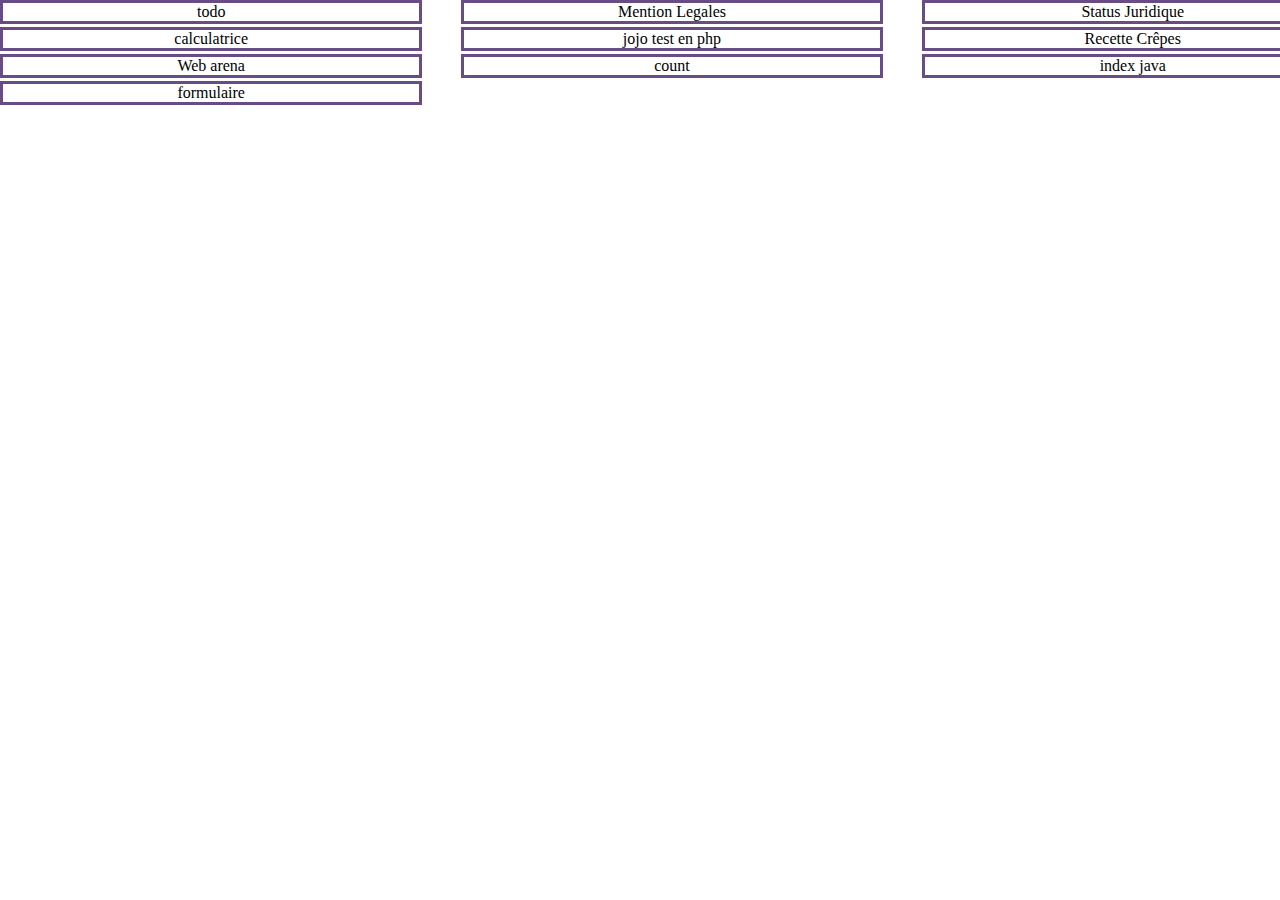
<file: index.html>
<!DOCTYPE html>
<html lang="fr">
<head>
    <meta charset="UTF-8">
    <meta http-equiv="X-UA-Compatible" content="IE=edge">
    <meta name="viewport" content="width=device-width, initial-scale=1.0">
    <title>Document</title>
    <link rel="stylesheet" href="screen.css">
</head>
<body>
    <div>
        <a href="php/todo/index.php">todo</a>
        <a href="html/MentionLegales/MentionsLegales.html">Mention Legales</a>
        <a href="html/StatusJuridique/Status_juridique.html">Status Juridique</a>
        <a href="php/calculatrice/calculatrice.php">calculatrice</a>
        <a href="php/test.php">jojo test en php</a>
        <a href="html/recette_crêpes/index.html">Recette Crêpes</a>
        <a href="html/web_arena/index.html">Web arena</a>
        <a href="java_script/count.html">count</a>
        <a href="java_script/index.html">index java</a>
	  <a href="php/formulaire/index.php">formulaire</a>
    </div>

</body>
</html>
</file>
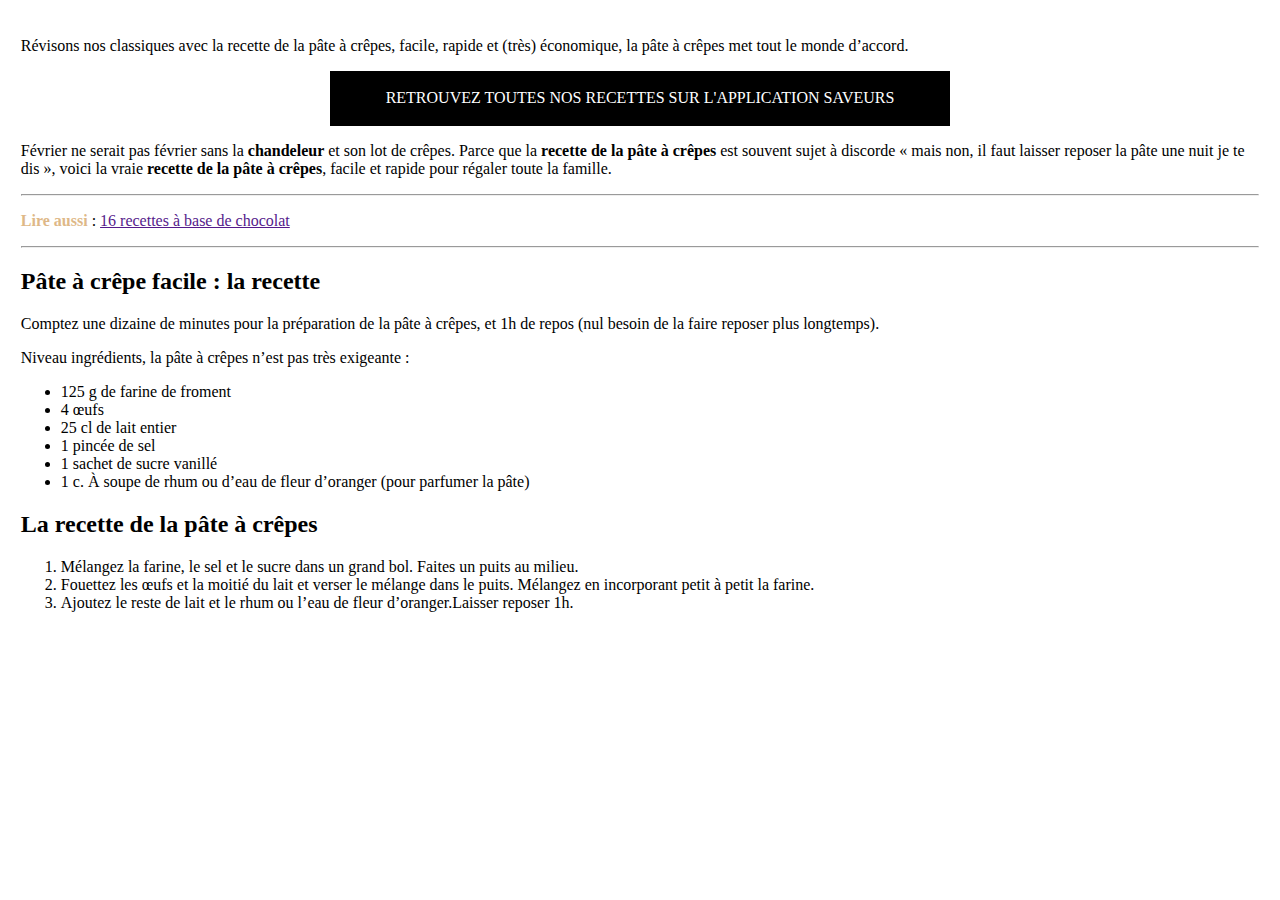
<file: html/recette_crêpes/index.html>
<!DOCTYPE html> 
<html lang=“fr”>
  <head>
      <meta charset="utf-8">
      <meta http-equiv="X-UA-Compatible" content="IE=edge">
      <title>crepes</title>
      <link rel="stylesheet" href="css/screen.css">
  </head>
  <body>
      <p>Révisons nos classiques avec la recette de la pâte à crêpes, facile, rapide et (très) économique, la pâte à crêpes met tout le monde d’accord.</p>
	  <p id="blbl">RETROUVEZ TOUTES NOS RECETTES SUR L'APPLICATION SAVEURS</p>
      <p>Février ne serait pas février sans la <strong>chandeleur</strong> et son lot de crêpes. Parce que la <strong>recette de la pâte à crêpes</strong> est souvent sujet à discorde « mais non, il faut laisser reposer la pâte une nuit je te dis », voici la vraie <strong>recette de la pâte à crêpes</strong>, facile et rapide pour régaler toute la famille.</p>
  <hr>
      <p><strong><bold>Lire aussi</bold></strong> : <a href="">16 recettes à base de chocolat</p></a>
  <hr>
  <h2>Pâte à crêpe facile : la recette </h2>  
  <p>Comptez une dizaine de minutes pour la préparation de la pâte à crêpes, et 1h de repos  (nul besoin de la faire reposer plus longtemps).</p>  
  <p>Niveau ingrédients, la pâte à crêpes n’est pas très exigeante :</p>   
      <ul>
          <li>125 g de farine de froment</li>
          <li>4 œufs</li>
          <li>25 cl de lait entier</li>
          <li>1 pincée de sel</li>
          <li>1 sachet de sucre vanillé</li>
          <li>1 c. À soupe de rhum ou d’eau de fleur d’oranger (pour parfumer la pâte)</li>
      </ul>  
  <h2>La recette de la pâte à crêpes</h2>
      <ol>
      <li>Mélangez la farine, le sel et le sucre dans un grand bol. Faites un puits au milieu.</li>
      <li>Fouettez les œufs et la moitié du lait et verser le mélange dans le puits. Mélangez en incorporant petit à petit la farine.</li>
      <li>Ajoutez le reste de lait et le rhum ou l’eau de fleur d’oranger.Laisser reposer 1h.</li>
      </ol>
  </body>
</html>
</file>
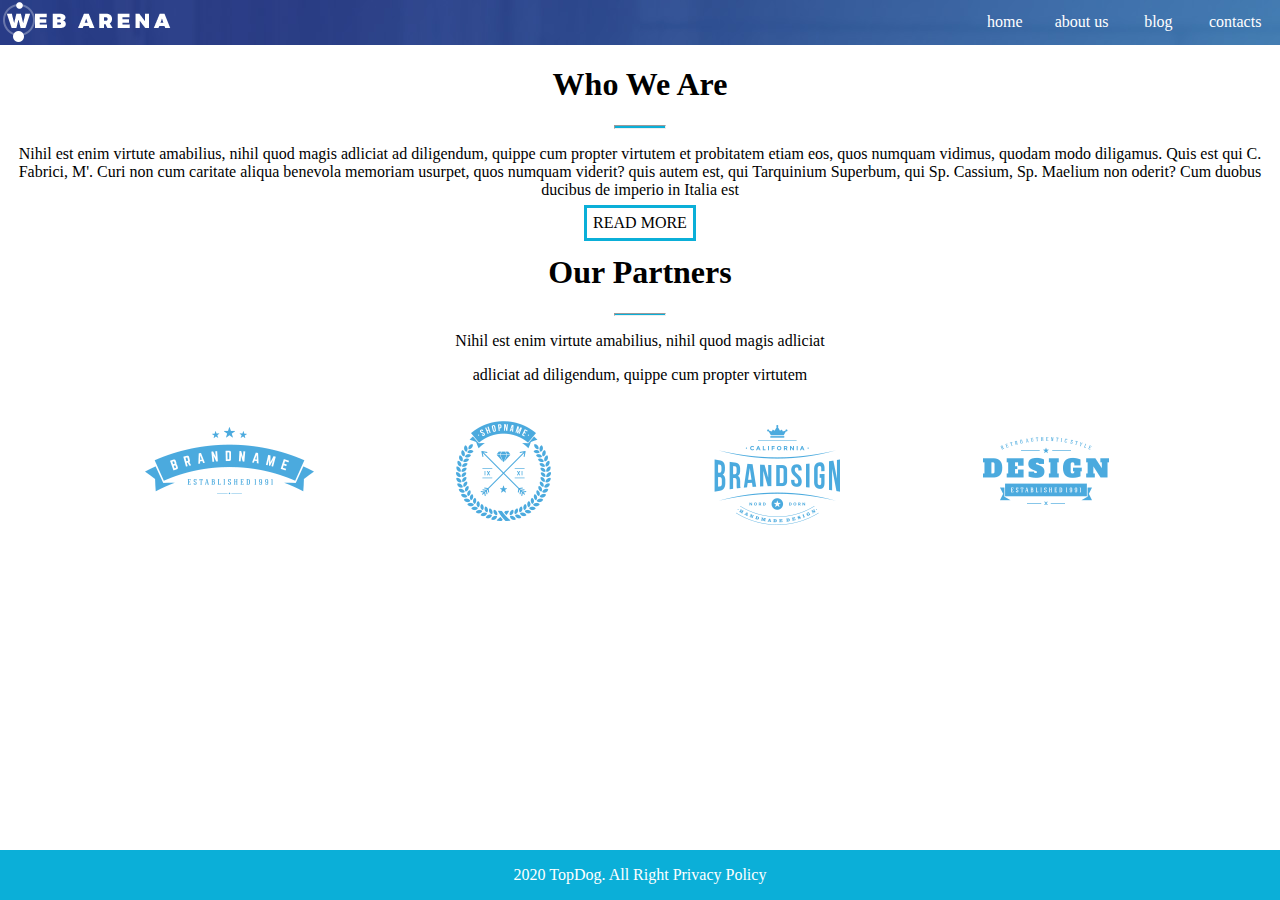
<file: html/web_arena/index.html>
<!DOCTYPE html>
<html lang="fr">
<head>
    <meta charset="UTF-8">
    <meta http-equiv="X-UA-Compatible" content="IE=edge">
    <meta name="viewport" content="width=device-width, initial-scale=1.0">
    <link rel="stylesheet" href="css/screen.css">
    <title>Web Arena</title>
</head>
<body>
    <nav>
        <img src="img/logo.png" alt="logo.png">
        <a href="">home</a>
        <a href="">about us</a>
        <a href="">blog</a>
        <a href="">contacts</a>
    </nav>
    <h1>Who We Are</h1>
    <hr>
    <p>
        Nihil est enim virtute amabilius, nihil quod magis adliciat ad diligendum, quippe cum propter virtutem et probitatem etiam eos, quos numquam vidimus, quodam modo diligamus. Quis est qui C. Fabrici, M'. Curi non cum caritate aliqua benevola memoriam usurpet, quos numquam viderit? quis autem est, qui Tarquinium Superbum, qui Sp. Cassium, Sp. Maelium non oderit? Cum duobus ducibus de imperio in Italia est
    </p>
    <p><a href="">READ MORE</a></p>
    <h1>Our Partners</h1>
    <hr>
    <p>Nihil est enim virtute amabilius, nihil quod magis adliciat</p>
    <p>adliciat ad diligendum, quippe cum propter virtutem </p>
    <div>
        <img src="img/partner-1.png" alt="">
        <img src="img/partner-2.png" alt="">
        <img src="img/partner-3.png" alt="">
        <img src="img/partner-4.png" alt="">
    </div>
    <footer>
        <p>2020 TopDog. All Right Privacy Policy</p>
    </footer>
</body>
</html>
</file>
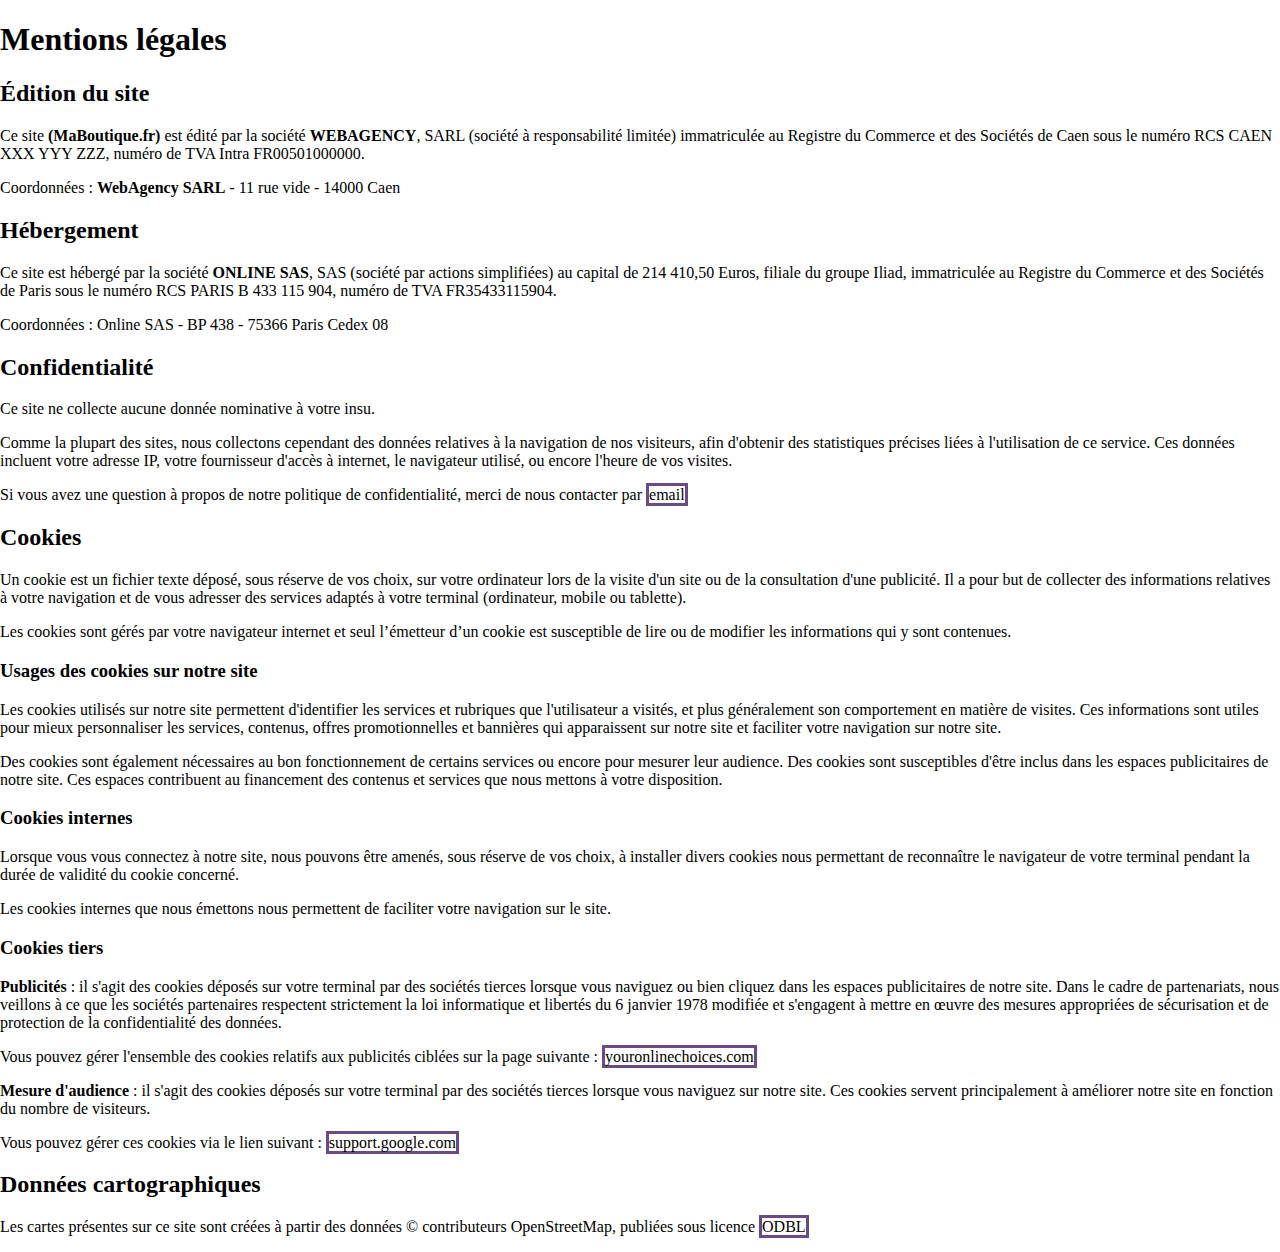
<file: MentionsLegales.html>
<!DOCTYPE html>
<html lang="fr">
	<head>
		<meta charset="utf-8">
		<title>Mon site</title>
		<link rel="stylesheet" href="screen.css">
	</head>

	<body>
		<H1>Mentions légales</H1>
		<H2>Édition du site</H2>
		<p>Ce site <strong>(MaBoutique.fr)</strong> est édité par la société <strong>WEBAGENCY</strong>, SARL (société à responsabilité limitée) immatriculée au Registre du Commerce et des Sociétés de Caen sous le numéro RCS CAEN XXX YYY ZZZ, numéro de TVA Intra FR00501000000.</p>
		<p>Coordonnées : <strong>WebAgency SARL</strong> - 11 rue vide - 14000 Caen</p>
		<H2>Hébergement</H2>
		<p>Ce site est hébergé par la société <strong>ONLINE SAS</strong>, SAS (société par actions simplifiées) au capital de 214 410,50 Euros, filiale du groupe Iliad, immatriculée au Registre du Commerce et des Sociétés de Paris sous le numéro RCS PARIS B 433 115 904, numéro de TVA FR35433115904.</P>
		<p>Coordonnées : Online SAS - BP 438 - 75366 Paris Cedex 08</p>
		<H2>Confidentialité</H2>
		<p>Ce site ne collecte aucune donnée nominative à votre insu.</P>
		<P>Comme la plupart des sites, nous collectons cependant des données relatives à la navigation de nos visiteurs, afin d'obtenir des statistiques précises liées à l'utilisation de ce service. Ces données incluent votre adresse IP, votre fournisseur d'accès à internet, le navigateur utilisé, ou encore l'heure de vos visites.</p>
		<P>Si vous avez une question à propos de notre politique de confidentialité, merci de nous contacter par <a href="https://boutiquecigarette.fr/contact">email</a></p>
		<H2>Cookies</H2>
		<p>Un cookie est un fichier texte déposé, sous réserve de vos choix, sur votre ordinateur lors de la visite d'un site ou de la consultation d'une publicité. Il a pour but de collecter des informations relatives à votre navigation et de vous adresser des services adaptés à votre terminal (ordinateur, mobile ou tablette).<p>
		<p>Les cookies sont gérés par votre navigateur internet et seul l’émetteur d’un cookie est susceptible de lire ou de modifier les informations qui y sont contenues.</p>
		<H3>Usages des cookies sur notre site</H3>
		<p>Les cookies utilisés sur notre site permettent d'identifier les services et rubriques que l'utilisateur a visités, et plus généralement son comportement en matière de visites. Ces informations sont utiles pour mieux personnaliser les services, contenus, offres promotionnelles et bannières qui apparaissent sur notre site et faciliter votre navigation sur notre site.</p>
		<p>Des cookies sont également nécessaires au bon fonctionnement de certains services ou encore pour mesurer leur audience. Des cookies sont susceptibles d'être inclus dans les espaces publicitaires de notre site. Ces espaces contribuent au financement des contenus et services que nous mettons à votre disposition.</p>
		<H3>Cookies internes</H3>
		<p>Lorsque vous vous connectez à notre site, nous pouvons être amenés, sous réserve de vos choix, à installer divers cookies nous permettant de reconnaître le navigateur de votre terminal pendant la durée de validité du cookie concerné.</P>
		<P>Les cookies internes que nous émettons nous permettent de faciliter votre navigation sur le site.</P>
		<H3>Cookies tiers</H3>
		<p><strong>Publicités</strong> : il s'agit des cookies déposés sur votre terminal par des sociétés tierces lorsque vous naviguez ou bien cliquez dans les espaces publicitaires de notre site. Dans le cadre de partenariats, nous veillons à ce que les sociétés partenaires respectent strictement la loi informatique et libertés du 6 janvier 1978 modifiée et s'engagent à mettre en œuvre des mesures appropriées de sécurisation et de protection de la confidentialité des données.</p>
		<p>Vous pouvez gérer l'ensemble des cookies relatifs aux publicités ciblées sur la page suivante : <a href="http://www.youronlinechoices.com/fr/controler-ses-cookies/"> youronlinechoices.com</a></p>
		<p><strong>Mesure d'audience</strong> : il s'agit des cookies déposés sur votre terminal par des sociétés tierces lorsque vous naviguez sur notre site. Ces cookies servent principalement à améliorer notre site en fonction du nombre de visiteurs.</p>
		<p>Vous pouvez gérer ces cookies via le lien suivant : <a href="https://support.google.com/analytics/answer/181881?hl=fr"> support.google.com</a></p>
		<H2>Données cartographiques</h2>
		<p>Les cartes présentes sur ce site sont créées à partir des données © contributeurs OpenStreetMap, publiées sous licence <a href="https://www.opendatacommons.org/licenses/odbl/1.0/">ODBL</a></p>
	</body>

</html>
</file>
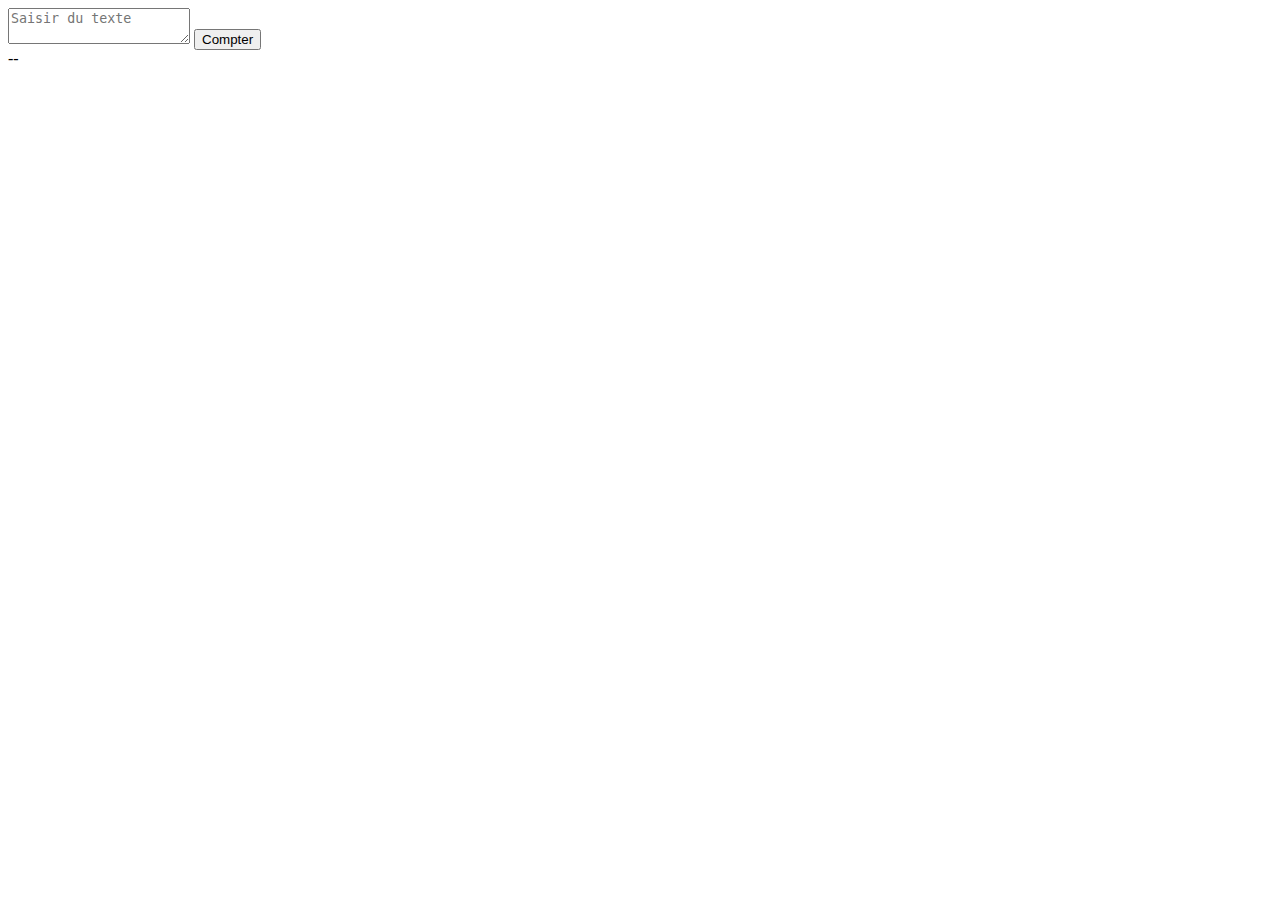
<file: java_script/count.html>
<!DOCTYPE html>
<html lang="fr">
<head>
    <meta charset="UTF-8">
    <title>Compteur</title>
</head>
<body>
<textarea id="text" placeholder="Saisir du texte"></textarea>
<button>Compter</button>
<div id="result">--</div>
</body>
<script>
    document.querySelector("#text").addEventListener('keyup',function (){ //querySelector permet de cecupérer l'element html button
      let mot = document.getElementById('text').value;
      console.log(mot.length);
      document.getElementById('result').innerHTML = mot.length;
    })
</script>
</html>
</file>
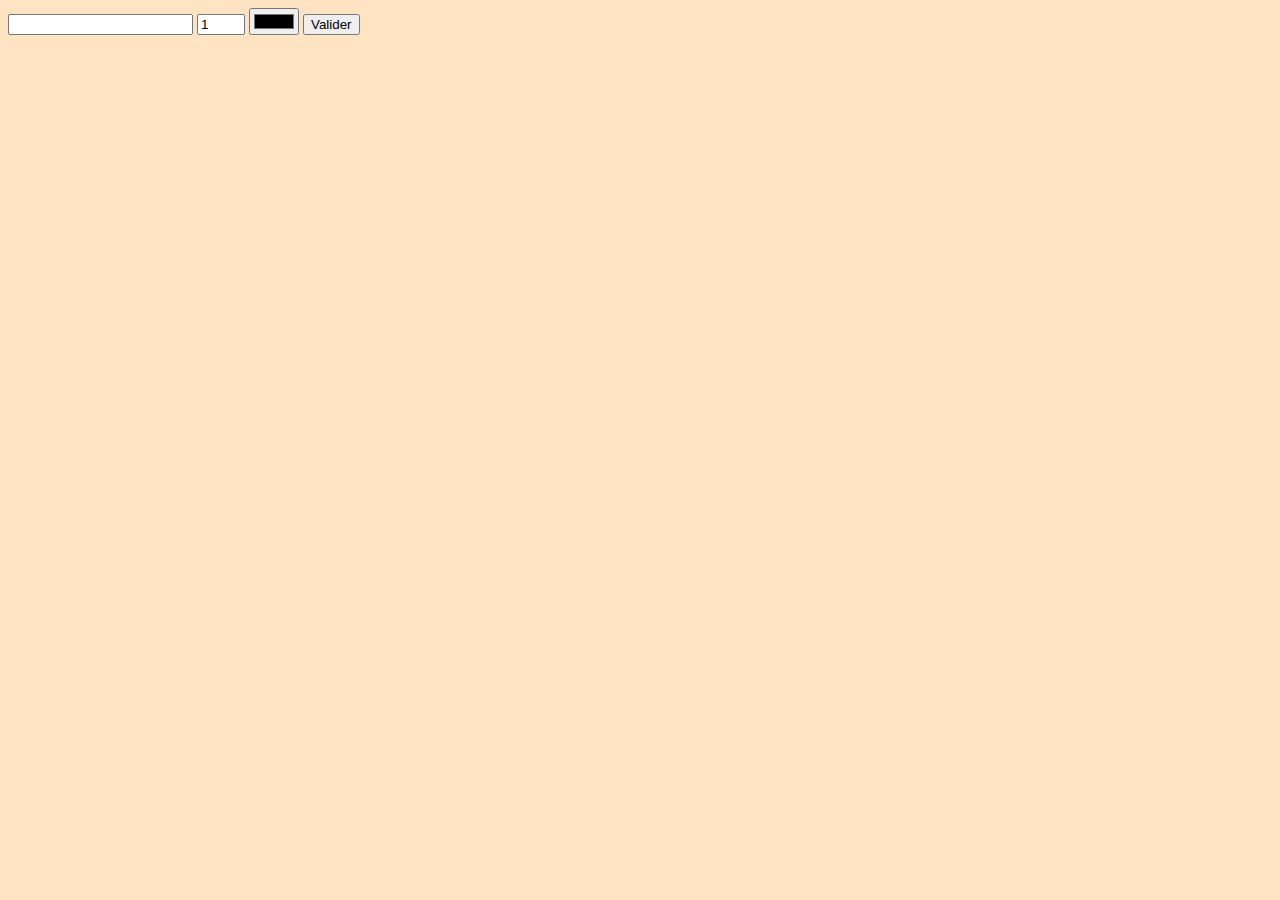
<file: php/test.html>
<!DOCTYPE html>
<html lang="en">
<head>
    <meta charset="UTF-8">
    <meta http-equiv="X-UA-Compatible" content="IE=edge">
    <meta name="viewport" content="width=device-width, initial-scale=1.0">
    <title>Document</title>
    <link rel="stylesheet" href="test.css">
</head>
<body>
    <form action="test.php">
        <input type="test" name="msg">
        <input type="number" value="1" max="6" min="1" name="nb">
        <input type="color" name="color">
        <button type="submit">Valider</button>
    </form>
    
</body>
</html>
</file>
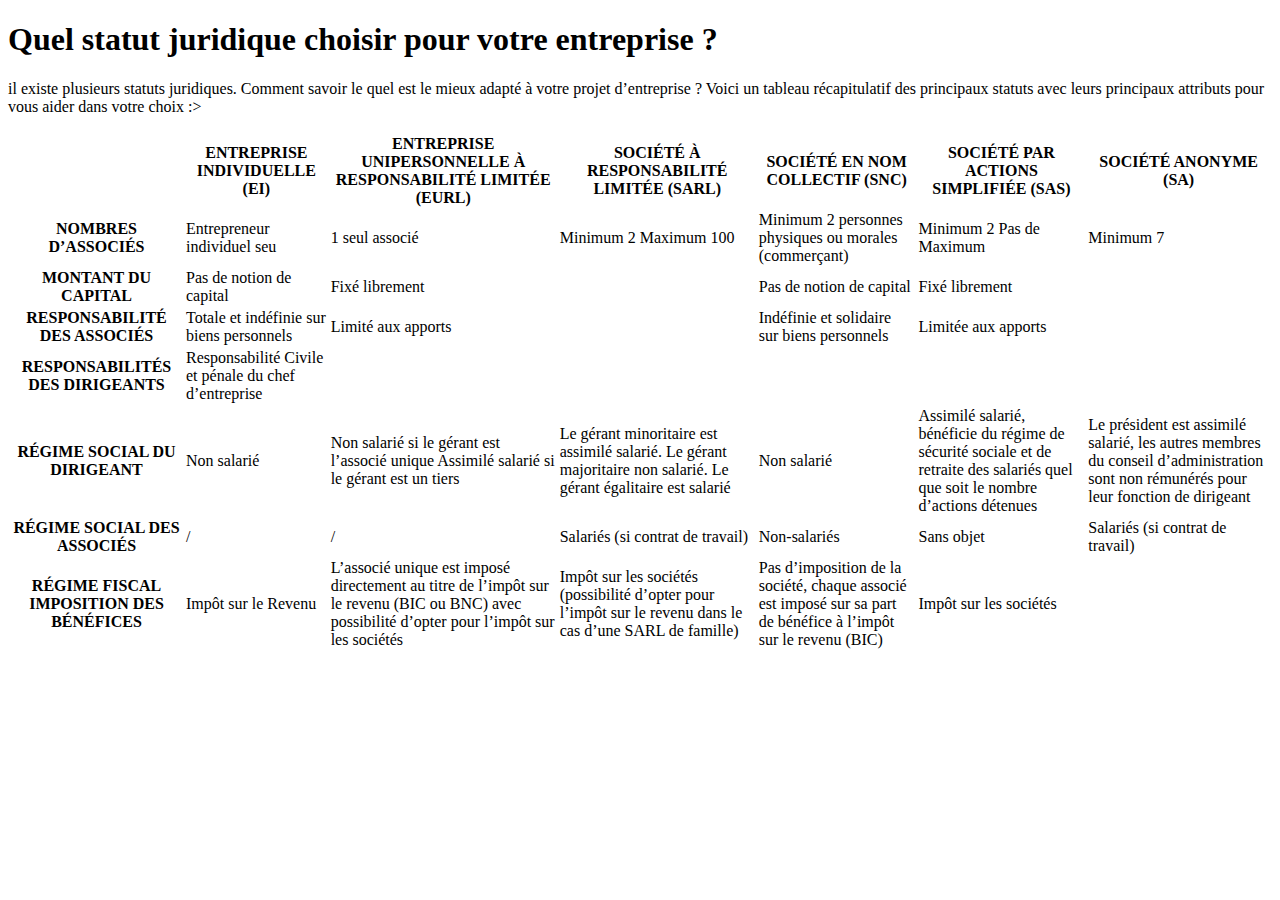
<file: html/StatusJuridique/Status_juridique.html>
<!DOCTYPE html>
<html lang="fr">
<head>
    <meta charset="UTF-8">
    <meta http-equiv="X-UA-Compatible" content="IE=edge">
    <meta name="viewport" content="width=device-width, initial-scale=1.0">
    <title>Document</title>
</head>
<body>
    <H1>Quel statut juridique choisir pour votre entreprise ?</H1>
    <p>il existe plusieurs statuts juridiques. Comment savoir le quel est le mieux adapté à votre projet d’entreprise ? Voici un tableau récapitulatif des principaux statuts avec leurs principaux attributs pour vous aider dans votre choix :></p>
    <table>
        <thead>
            <tr>
                <th></th>
                <th>ENTREPRISE INDIVIDUELLE (EI)</th>
                <th>ENTREPRISE UNIPERSONNELLE À RESPONSABILITÉ LIMITÉE (EURL)</th>
                <th>SOCIÉTÉ À RESPONSABILITÉ LIMITÉE (SARL)</th>
                <th>SOCIÉTÉ EN NOM COLLECTIF (SNC)</th>
                <th>SOCIÉTÉ PAR ACTIONS SIMPLIFIÉE (SAS)</th>
                <th>SOCIÉTÉ ANONYME (SA)</th>
            </tr>
        </thead>
        <tbody>
            <tr>
                <th>NOMBRES D’ASSOCIÉS</th>
                <td>Entrepreneur individuel seu</td>
                <td>1 seul associé</td>
                <td>Minimum 2 Maximum 100</td>
                <td>Minimum 2 personnes physiques ou morales (commerçant)</td>
                <td>Minimum 2 Pas de Maximum</td>
                <td>Minimum 7</td>
            </tr>
            <tr>
                <th>MONTANT DU CAPITAL</th>
				<td>Pas de notion de capital</td>
				<td>Fixé librement</td>
                <td></td>
				<td>Pas de notion de capital</td>
				<td>Fixé librement</td>
            </tr>
            <tr>
                <th>RESPONSABILITÉ DES ASSOCIÉS</th>	
                <td>Totale et indéfinie sur biens personnels</td>
				<td>Limité aux apports</td>
                <td></td>
				<td>Indéfinie et solidaire sur biens personnels</td>
				<td>Limitée aux apports</td>
            </tr>
            <tr>
                <th>RESPONSABILITÉS DES DIRIGEANTS</th>
				<td>Responsabilité Civile et pénale du chef d’entreprise</td>
            </tr>
            <tr>
                <th>RÉGIME SOCIAL DU DIRIGEANT</th>
				<td>Non salarié</td>
				<td>Non salarié si le gérant est l’associé unique Assimilé salarié si le gérant est un tiers</td>
				<td>Le gérant minoritaire est assimilé salarié. Le gérant majoritaire non salarié. Le gérant égalitaire est salarié</td>
				<td>Non salarié</td>
				<td>Assimilé salarié, bénéficie du régime de sécurité sociale et de retraite des salariés quel que soit le nombre d’actions détenues</td>
				<td>Le président est assimilé salarié, les autres membres du conseil d’administration sont non rémunérés pour leur fonction de dirigeant</td>
            </tr>
            <tr>
                <th>RÉGIME SOCIAL DES ASSOCIÉS</th>
				<td>/</td>
				<td>/</td>
				<td>Salariés (si contrat de travail)</td>
				<td>Non-salariés</td>
				<td>Sans objet</td>
				<td>Salariés (si contrat de travail)</td>
            </tr>
                <th>RÉGIME FISCAL IMPOSITION DES BÉNÉFICES</th>
			    <td>Impôt sur le Revenu</td>
				<td>L’associé unique est imposé directement au titre de l’impôt sur le revenu (BIC ou BNC) avec possibilité d’opter pour l’impôt sur les sociétés</td>
				<td>Impôt sur les sociétés (possibilité d’opter pour l’impôt sur le revenu dans le cas d’une SARL de famille)</td>
				<td>Pas d’imposition de la société, chaque associé est imposé sur sa part de bénéfice à l’impôt sur le revenu (BIC)</td>
				<td>Impôt sur les sociétés</td>
        </tbody>


    </table>
    
</body>
</html>
</file>
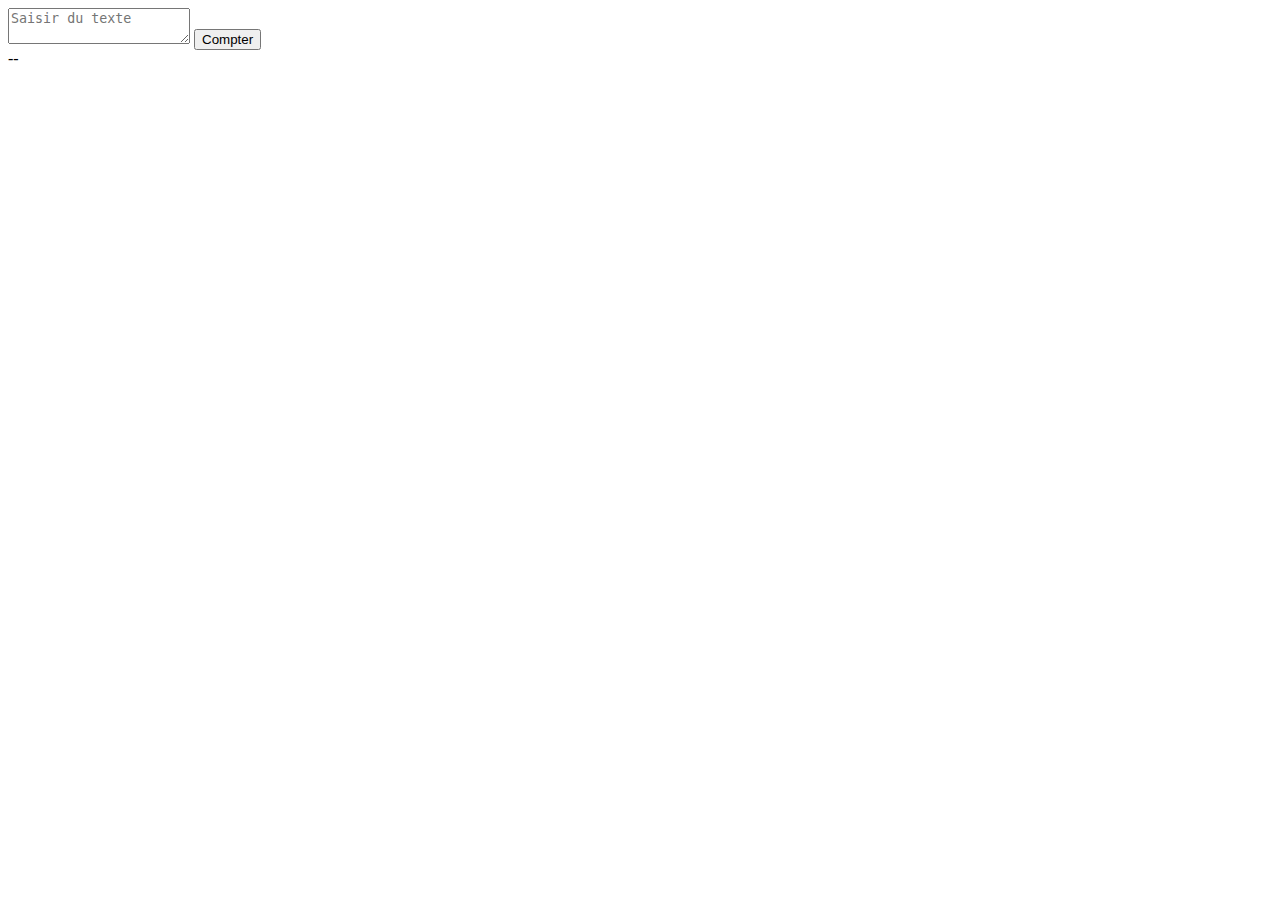
<file: portfolio/tempo/nv/counter.html>
<!DOCTYPE html>
<html lang="fr">
<head>
    <meta charset="UTF-8">
    <title>Compteur</title>
</head>
<body>
<textarea id="text" placeholder="Saisir du texte"></textarea>
<button>Compter</button>
<div id="result">--</div>
</body>
<script>
    document.querySelector("#text").addEventListener('keyup',function (){ //querySelector permet de cecupérer l'element html button
      let mot = document.getElementById('text').value;
      console.log(mot.length);
      document.getElementById('result').innerHTML = mot.length;
    })
</script>
</html>
</file>
<file: screen.css>
body{
    margin: 0%;
    padding: 0%;
}
div{
    display: grid;
    grid-template-columns: 33% 33% 33%;
    grid-template-rows: 1fr ;
    gap: 3%;
}
a{
    margin: 3;
    text-align: center;
    text-decoration: none;
    color: black;
    border: solid;
    border-color: rgb(105, 75, 133);
}
</file>
<file: html/recette_crêpes/css/screen.css>
body{
    padding: 1%;
}
#blbl{
    color: white;
    text-align: center;
    background-color: black;
    padding: 1.5%;
    margin-right:25%;
    margin-left:25%;

}
p strong bold{
    color: burlywood;
}
hr{
    color: rgb(170, 170, 170) ;
}
</file>
<file: html/web_arena/css/screen.css>
body{
    padding: 0%;
    margin: 0%;
}
nav{
    background-image: url(../img/header-bg.jpg);
    display: grid;
    grid-template-columns:75% 5% 5% 5% 5%;
    gap: 1%;
}
li{
    list-style: none;
}
nav a{
    margin-top: 20%;
    color: white;
}
a{
    text-align: center;
    text-decoration: none;
    color: black;
}
p a{
    border: solid;
    border-radius: 0%;
    border-color: rgb(11, 175, 216);
    padding: 0.5%;
}
h1{
    text-align: center;
}
hr{
    margin-right: 48%;
    margin-left: 48% ;
    background-color: rgb(11, 175, 216);
    padding: 0.07%;
}
p{
    text-align: center;
}
div{
    text-align: center;
}
footer {
    background-color: rgb(11, 175, 216);
    position:absolute;
    bottom: 0;
    left: 0;
    width: 100%;
}
footer p{
    color: white;
}
</file>
<file: php/test.css>
body{
    background-color: bisque;
    background-image: url("https://freepngimg.com/save/80588-jojo-all-jotaro-star-kujo-joint-higashikata/1130x1370");
}
h1{
    color: blue;
    margin-right: 90%;
    padding: auto;
}
h2{
    color: white;
}
h3{
    color: red;
}
</file>
